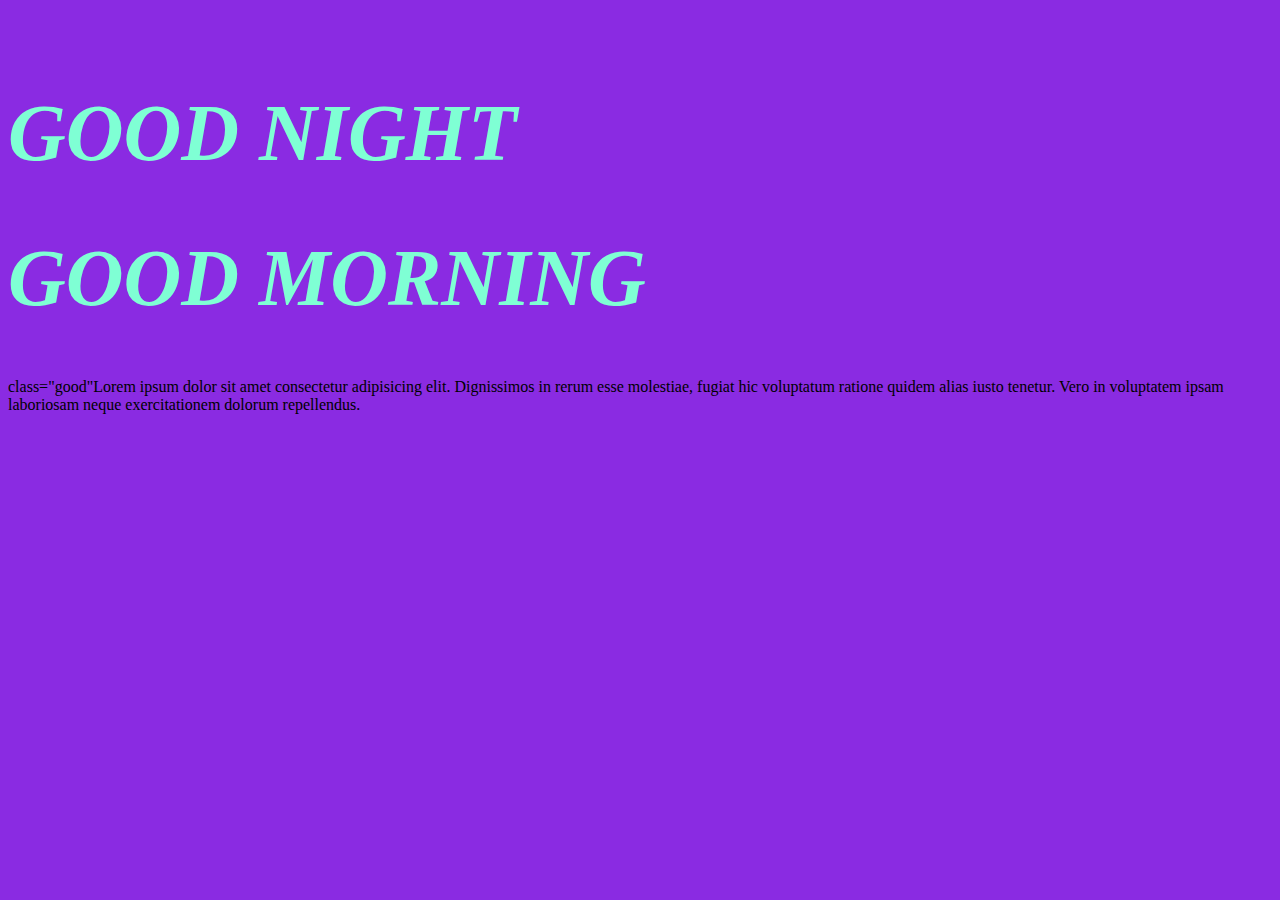
<file: usingcss.html>
<!DOCTYPE html>
<html lang="en">
<head>
    <meta charset="UTF-8">
    <meta name="viewport" content="width=device-width, initial-scale=1.0">
    <title>Document</title>
    <link rel="stylesheet" href="style.css">
    <STYLE>
        h1{

            color: aquamarine;
            font-size: 80px;
            font-style: italic;
            text-transform: uppercase
        }
        
    </STYLE>
</head>
<body>
    <h1 style="color:blueviolet; font-size: larger;" >good morning </h1>
    <h1>good night</h1>
    <h1>good morning</h1>
    <p>class="good"Lorem ipsum dolor sit amet consectetur adipisicing elit. Dignissimos in rerum esse molestiae, fugiat hic voluptatum ratione quidem alias iusto tenetur. Vero in voluptatem ipsam laboriosam neque exercitationem dolorum repellendus.</p>
</body>
</html>
</file>
<file: style.css>
*{
    background-color: blueviolet;
}
h1{

    color: aquamarine;
    font-size: 80px;
    font-style: italic;
    text-transform: uppercase
}
</file>
